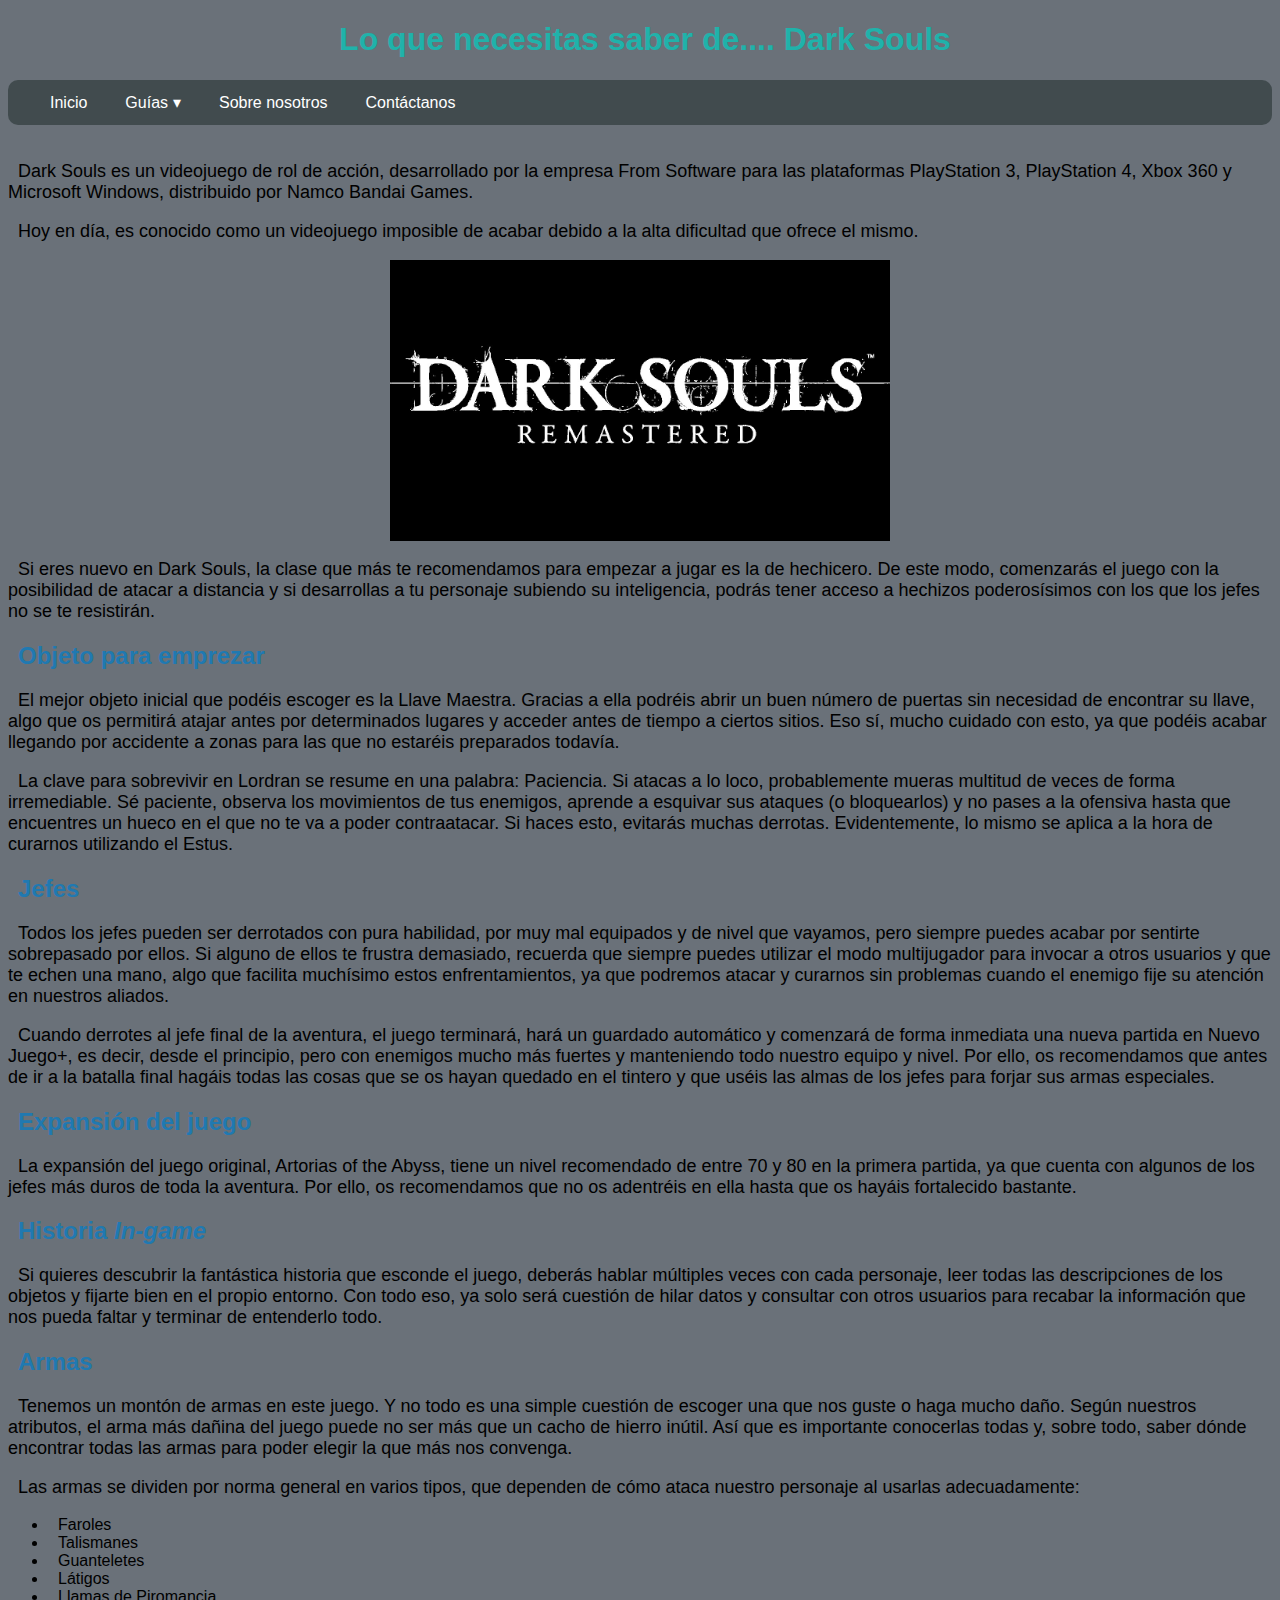
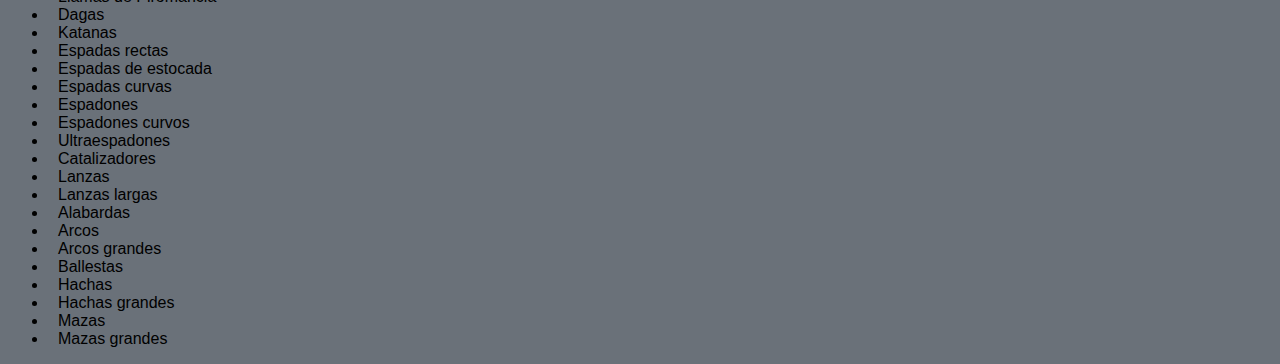
<file: dark.html>
<!DOCTYPE html>
<html lang="es">
<head>
    <meta charset="UTF-8">
    <meta name="viewport" content="width=device-width, initial-scale=1.0">
    <link rel="stylesheet" href="css/main.css">
    <!--CSS BOOTSTRAP-->
    <link href="https://cdn.jsdelivr.net/npm/bootstrap@5.0.0-beta2/dist/css/bootstrap.min.css" rel="stylesheet" integrity="sha384-BmbxuPwQa2lc/FVzBcNJ7UAyJxM6wuqIj61tLrc4wSX0szH/Ev+nYRRuWlolflfl" crossorigin="anonymous">
    <!--FONT AWESOME PARA FAVICON-->
    <link rel="shortcut icon" href="Images/favicon.ico" />
    <link rel="icon" type="image/x-icon" href="https://dylanm6.github.io/loquenecesitassaber">
    <title>Lo que necesitas saber de...</title>
</head>
<body>
    <h1>Lo que necesitas saber de.... Dark Souls</h1>
    <!--MENU ONLINE-->
    <nav id='menu'>
        <input type='checkbox' id='responsive-menu' onclick='updatemenu()'><label></label>
        <ul>
          <li><a href='index.html'>Inicio</a></li>
          <li><a class='dropdown-arrow' href='guias.html'>Guías</a>
            <ul class='sub-menus'>
              <li><a href='lol.html'>League of legends</a></li>
              <li><a href='warzone.html'>Warzone</a></li>
              <li><a href='dark.html'>Dark Souls</a></li>
            </ul>
          </li>
          <li><a href='nosotros.html'>Sobre nosotros</a></li>
          <li><a href='http://www.google.es' target="_blank">Contáctanos</a></li>
        </ul>
      </nav>

      <br>
      <p>Dark Souls es un videojuego de rol de acción, desarrollado por la empresa From Software para las plataformas PlayStation 3, PlayStation 4, Xbox 360 y Microsoft Windows, distribuido por Namco Bandai Games.</p>
      <p>Hoy en día, es conocido como un videojuego imposible de acabar debido a la alta dificultad que ofrece el mismo.</p>
      <!--IMAGEN ABIERTA EN OTRA PESTAÑA-->
      <a href="Images/dark_home.jpg" target="_blank" rel="noopener noreferrer"><img class="dark" src="Images/dark_home.jpg" alt="Dark Souls 1 Remasterizado"></a>
      <p>Si eres nuevo en Dark Souls, la clase que más te recomendamos para empezar a jugar es la de hechicero. De este modo, comenzarás el juego con la posibilidad de atacar a distancia y si desarrollas a tu personaje subiendo su inteligencia, podrás tener acceso a hechizos poderosísimos con los que los jefes no se te resistirán.</p>
      <h2>Objeto para emprezar</h2>
      <p>El mejor objeto inicial que podéis escoger es la Llave Maestra. Gracias a ella podréis abrir un buen número de puertas sin necesidad de encontrar su llave, algo que os permitirá atajar antes por determinados lugares y acceder antes de tiempo a ciertos sitios. Eso sí, mucho cuidado con esto, ya que podéis acabar llegando por accidente a zonas para las que no estaréis preparados todavía.</p>
      <p>La clave para sobrevivir en Lordran se resume en una palabra: Paciencia. Si atacas a lo loco, probablemente mueras multitud de veces de forma irremediable. Sé paciente, observa los movimientos de tus enemigos, aprende a esquivar sus ataques (o bloquearlos) y no pases a la ofensiva hasta que encuentres un hueco en el que no te va a poder contraatacar. Si haces esto, evitarás muchas derrotas. Evidentemente, lo mismo se aplica a la hora de curarnos utilizando el Estus.</p>
      <h2>Jefes</h2>
      <p>Todos los jefes pueden ser derrotados con pura habilidad, por muy mal equipados y de nivel que vayamos, pero siempre puedes acabar por sentirte sobrepasado por ellos. Si alguno de ellos te frustra demasiado, recuerda que siempre puedes utilizar el modo multijugador para invocar a otros usuarios y que te echen una mano, algo que facilita muchísimo estos enfrentamientos, ya que podremos atacar y curarnos sin problemas cuando el enemigo fije su atención en nuestros aliados.</p>
      <p>Cuando derrotes al jefe final de la aventura, el juego terminará, hará un guardado automático y comenzará de forma inmediata una nueva partida en Nuevo Juego+, es decir, desde el principio, pero con enemigos mucho más fuertes y manteniendo todo nuestro equipo y nivel. Por ello, os recomendamos que antes de ir a la batalla final hagáis todas las cosas que se os hayan quedado en el tintero y que uséis las almas de los jefes para forjar sus armas especiales.</p>
      <h2>Expansión del juego</h2>
      <p>La expansión del juego original, Artorias of the Abyss, tiene un nivel recomendado de entre 70 y 80 en la primera partida, ya que cuenta con algunos de los jefes más duros de toda la aventura. Por ello, os recomendamos que no os adentréis en ella hasta que os hayáis fortalecido bastante.</p>
      <h2>Historia <em>In-game</em></h2>
      <p>Si quieres descubrir la fantástica historia que esconde el juego, deberás hablar múltiples veces con cada personaje, leer todas las descripciones de los objetos y fijarte bien en el propio entorno. Con todo eso, ya solo será cuestión de hilar datos y consultar con otros usuarios para recabar la información que nos pueda faltar y terminar de entenderlo todo.</p>
      <h2>Armas</h2>
      <p>Tenemos un montón de armas en este juego. Y no todo es una simple cuestión de escoger una que nos guste o haga mucho daño. Según nuestros atributos, el arma más dañina del juego puede no ser más que un cacho de hierro inútil. Así que es importante conocerlas todas y, sobre todo, saber dónde encontrar todas las armas para poder elegir la que más nos convenga.</p>
      <p>Las armas se dividen por norma general en varios tipos, que dependen de cómo ataca nuestro personaje al usarlas adecuadamente:</p>
      <ul>
          <li>Faroles</li>
            <li>Talismanes</li>
            <li>Guanteletes</li>
            <li>Látigos</li>
            <li>Llamas de Piromancia</li>
            <li>Dagas</li>
            <li>Katanas</li>
            <li>Espadas rectas</li>
            <li>Espadas de estocada</li>
            <li>Espadas curvas</li>
            <li>Espadones</li>
            <li>Espadones curvos</li>
            <li>Ultraespadones</li>
            <li>Catalizadores</li>
            <li>Lanzas</li>
            <li>Lanzas largas</li>
            <li>Alabardas</li>
            <li>Arcos</li>
            <li>Arcos grandes</li>
            <li>Ballestas</li>
            <li>Hachas</li>
            <li>Hachas grandes</li>
            <li>Mazas</li>
            <li>Mazas grandes</li>
      </ul>

</body>
</html>
</file>
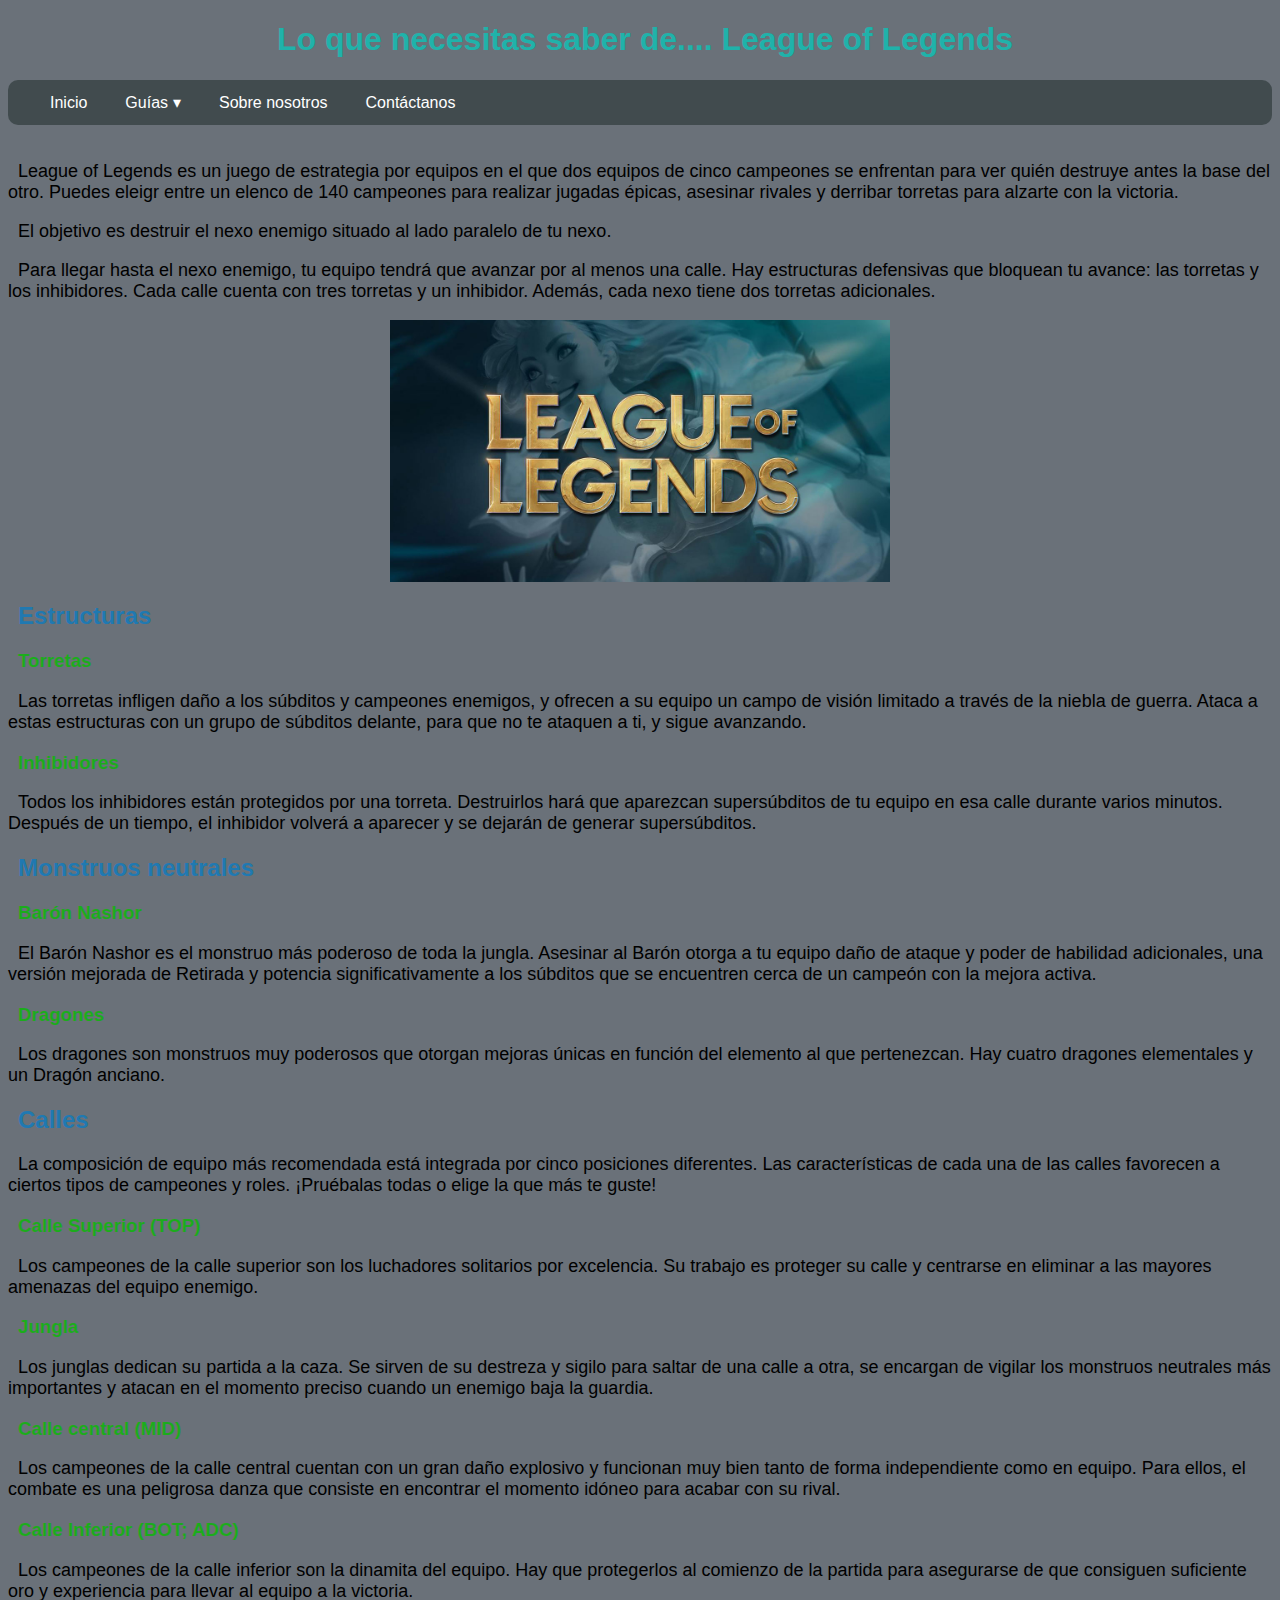
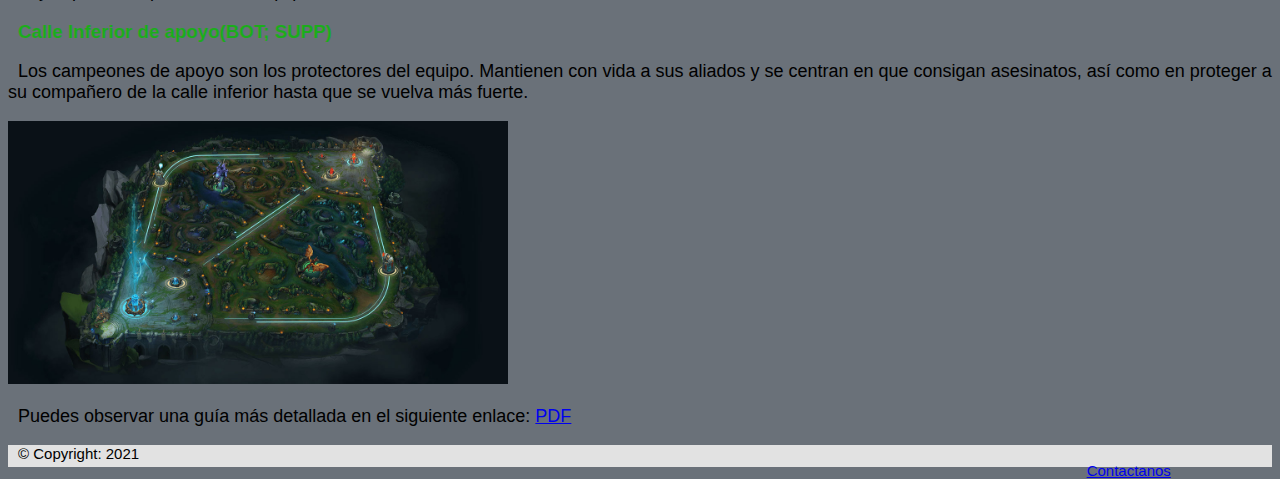
<file: lol.html>
<!DOCTYPE html>
<html lang="es">
<head>
    <meta charset="UTF-8">
    <meta name="viewport" content="width=device-width, initial-scale=1.0">
    <link rel="stylesheet" href="css/main.css">
    <!--CSS BOOTSTRAP-->
    <link href="https://cdn.jsdelivr.net/npm/bootstrap@5.0.0-beta2/dist/css/bootstrap.min.css" rel="stylesheet" integrity="sha384-BmbxuPwQa2lc/FVzBcNJ7UAyJxM6wuqIj61tLrc4wSX0szH/Ev+nYRRuWlolflfl" crossorigin="anonymous">
    <!--FONT AWESOME PARA FAVICON-->
    <link rel="shortcut icon" href="Images/favicon.ico" />
    <link rel="icon" type="image/x-icon" href="https://dylanm6.github.io/loquenecesitassaber">
    <title>Lo que necesitas saber de...</title>
</head>
<body>
    <h1>Lo que necesitas saber de.... League of Legends</h1>
    <!--MENU ONLINE-->
    <nav id='menu'>
        <input type='checkbox' id='responsive-menu' onclick='updatemenu()'><label></label>
        <ul>
          <li><a href='index.html'>Inicio</a></li>
          <li><a class='dropdown-arrow' href='guias.html'>Guías</a>
            <ul class='sub-menus'>
              <li><a href='lol.html'>League of legends</a></li>
              <li><a href='warzone.html'>Warzone</a></li>
              <li><a href='dark.html'>Dark Souls</a></li>
            </ul>
          </li>
          <li><a href='nosotros.html'>Sobre nosotros</a></li>
          <li><a href='http://www.google.es' target="_blank">Contáctanos</a></li>
        </ul>
      </nav>

      <br>
      <p>League of Legends es un juego de estrategia por equipos en el que dos equipos de cinco campeones se enfrentan para ver quién destruye antes la base del otro. Puedes eleigr entre un elenco de 140 campeones para realizar jugadas épicas, asesinar rivales y derribar torretas para alzarte con la victoria.</p>
      <p>El objetivo es destruir el nexo enemigo situado al lado paralelo de tu nexo.</p>
      <p>Para llegar hasta el nexo enemigo, tu equipo tendrá que avanzar por al menos una calle. Hay estructuras defensivas que bloquean tu avance: las torretas y los inhibidores. Cada calle cuenta con tres torretas y un inhibidor. Además, cada nexo tiene dos torretas adicionales.</p>
      <!--IMAGEN ABIERTA EN OTRA PESTAÑA-->
      <a href="Images/lol_home.jpg" target="_blank" rel="noopener noreferrer"><img class="lol" src="Images/lol_home.jpg" alt="League of Legends"></a>
      <h2>Estructuras</h2>
      <h3>Torretas</h3>
      <p>Las torretas infligen daño a los súbditos y campeones enemigos, y ofrecen a su equipo un campo de visión limitado a través de la niebla de guerra. Ataca a estas estructuras con un grupo de súbditos delante, para que no te ataquen a ti, y sigue avanzando.</p>
      <h3>Inhibidores</h3>
      <p>Todos los inhibidores están protegidos por una torreta. Destruirlos hará que aparezcan supersúbditos de tu equipo en esa calle durante varios minutos. Después de un tiempo, el inhibidor volverá a aparecer y se dejarán de generar supersúbditos.</p>
      <h2>Monstruos neutrales</h2>
      <h3>Barón Nashor</h3>
      <p>El Barón Nashor es el monstruo más poderoso de toda la jungla. Asesinar al Barón otorga a tu equipo daño de ataque y poder de habilidad adicionales, una versión mejorada de Retirada y potencia significativamente a los súbditos que se encuentren cerca de un campeón con la mejora activa.</p>
      <h3>Dragones</h3>
      <p>Los dragones son monstruos muy poderosos que otorgan mejoras únicas en función del elemento al que pertenezcan. Hay cuatro dragones elementales y un Dragón anciano.</p>
      <h2>Calles</h2>
      <p>La composición de equipo más recomendada está integrada por cinco posiciones diferentes. Las características de cada una de las calles favorecen a ciertos tipos de campeones y roles. ¡Pruébalas todas o elige la que más te guste!</p>
      <h3>Calle Superior (TOP)</h3>
      <p>Los campeones de la calle superior son los luchadores solitarios por excelencia. Su trabajo es proteger su calle y centrarse en eliminar a las mayores amenazas del equipo enemigo.</p>
      <h3>Jungla</h3>
      <p>Los junglas dedican su partida a la caza. Se sirven de su destreza y sigilo para saltar de una calle a otra, se encargan de vigilar los monstruos neutrales más importantes y atacan en el momento preciso cuando un enemigo baja la guardia.</p>
      <h3>Calle central (MID)</h3>
      <p>Los campeones de la calle central cuentan con un gran daño explosivo y funcionan muy bien tanto de forma independiente como en equipo. Para ellos, el combate es una peligrosa danza que consiste en encontrar el momento idóneo para acabar con su rival.</p>
      <h3>Calle Inferior (BOT; ADC)</h3>
      <p>Los campeones de la calle inferior son la dinamita del equipo. Hay que protegerlos al comienzo de la partida para asegurarse de que consiguen suficiente oro y experiencia para llevar al equipo a la victoria.</p>
      <h3>Calle Inferior de apoyo(BOT; SUPP)</h3>
      <p>Los campeones de apoyo son los protectores del equipo. Mantienen con vida a sus aliados y se centran en que consigan asesinatos, así como en proteger a su compañero de la calle inferior hasta que se vuelva más fuerte.</p>
      <!--IMAGEN ABIERTA EN OTRA PESTAÑA-->
      <a href="Images/mapa_lol.jpg" target="_blank"><img class="mapa" src="Images/mapa_lol.jpg" alt="Mapa LOL"></a>
      <p>Puedes observar una guía más detallada en el siguiente enlace: <a href="lol.pdf" target="_blank">PDF</a></p>
    <!--PIE DE PAGINA-->
    <footer class="footer">
      <p class="copy"> ©  Copyright: 2021
        <a href="http://www.google.es" target="_blank">Contactanos</a>
      </p>
    </footer>
</body>
</html>
</file>
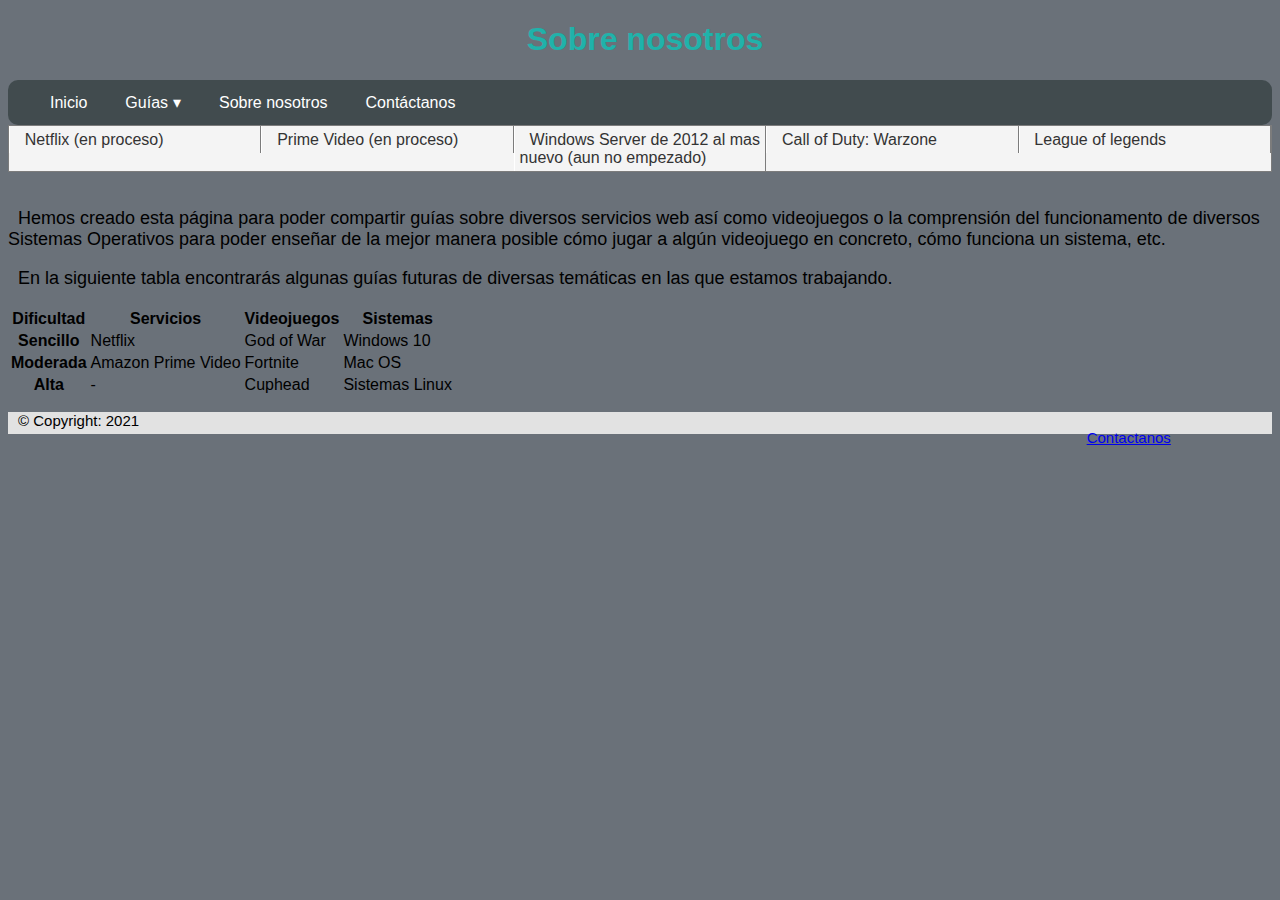
<file: nosotros.html>
<!DOCTYPE html>
<html lang="es">
<head>
    <meta charset="UTF-8">
    <meta name="viewport" content="width=device-width, initial-scale=1.0">
    <!--<link rel="stylesheet" href="nosotros.css"-->
    <link rel="stylesheet" href="css/main.css">
    <!--CSS BOOTSTRAP-->
    <link href="https://cdn.jsdelivr.net/npm/bootstrap@5.0.0-beta2/dist/css/bootstrap.min.css" rel="stylesheet" integrity="sha384-BmbxuPwQa2lc/FVzBcNJ7UAyJxM6wuqIj61tLrc4wSX0szH/Ev+nYRRuWlolflfl" crossorigin="anonymous">
    <!--FONT AWESOME PARA FAVICON-->
    <link rel="shortcut icon" href="Images/favicon.ico" />
    <link rel="icon" type="image/x-icon" href="https://dylanm6.github.io/loquenecesitassaber">
    <link rel="shortcut icon" href="Images/favicon.ico" type="image/x-icon">
    <title>Lo que necesitas saber de...</title>
</head>
<body>
    <h1>Sobre nosotros</h1>
    <!--MENU ONLINE-->
    <nav id='menu'>
        <input type='checkbox' id='responsive-menu' onclick='updatemenu()'><label></label>
        <ul>
          <li><a href='index.html'>Inicio</a></li>
          <li><a class='dropdown-arrow' href='guias.html'>Guías</a>
            <ul class='sub-menus'>
              <li><a href='lol.html'>League of legends</a></li>
              <li><a href='warzone.html'>Warzone</a></li>
              <li><a href='dark.html'>Dark Souls</a></li>
            </ul>
          </li>
          <li><a href='nosotros.html'>Sobre nosotros</a></li>
          <li><a href='http://www.google.es' target="_blank">Contáctanos</a></li>
        </ul>
      </nav>
      <!--MENU HORIZONTAL-->
      <ul class="menu">
        <li><a href="www.google.es" target="_blank">Netflix (en proceso)</a></li>
        <li><a href="www.google.es" target="_blank">Prime Video (en proceso)</a></li>
        <li><a href="www.google.es" target="_blank">Windows Server de 2012 al mas nuevo (aun no empezado)</a></li>
        <li><a href="warzone.html">Call of Duty: Warzone</a></li>
        <li><a href="lol.html">League of legends</a></li>
      </ul>
      <br>
      <p>Hemos creado esta página para poder compartir guías sobre diversos servicios web así como videojuegos o la comprensión del funcionamento de diversos Sistemas Operativos para poder enseñar de la mejor manera posible cómo jugar a algún videojuego en concreto, cómo funciona un sistema, etc.</p>
      <p>En la siguiente tabla encontrarás algunas guías futuras de diversas temáticas en las que estamos trabajando.</p>
      <!--TABLA (BOOTSTRAP)-->
      <table class="table table-striped table-bordered border-primary">
        <thead>
          <tr>
            <th scope="col">Dificultad</th>
            <th scope="col">Servicios</th>
            <th scope="col">Videojuegos</th>
            <th scope="col">Sistemas</th>
          </tr>
        </thead>
        <tbody>
          <tr>
            <th scope="row">Sencillo</th>
            <td>Netflix</td>
            <td>God of War</td>
            <td>Windows 10</td>
          </tr>
          <tr>
            <th scope="row">Moderada</th>
            <td>Amazon Prime Video</td>
            <td>Fortnite</td>
            <td>Mac OS</td>
          </tr>
          <tr>
            <th scope="row">Alta</th>
            <td>-</td>
            <td>Cuphead</td>
            <td>Sistemas Linux</td>
          </tr>
        </tbody>
      </table>
    <!--PIE DE PAGINA-->
    <footer class="footer">
      <p class="copy"> ©  Copyright: 2021
        <a href="http://www.google.es" target="_blank">Contactanos</a>
      </p>
    </footer>
</body>
</html>
</file>
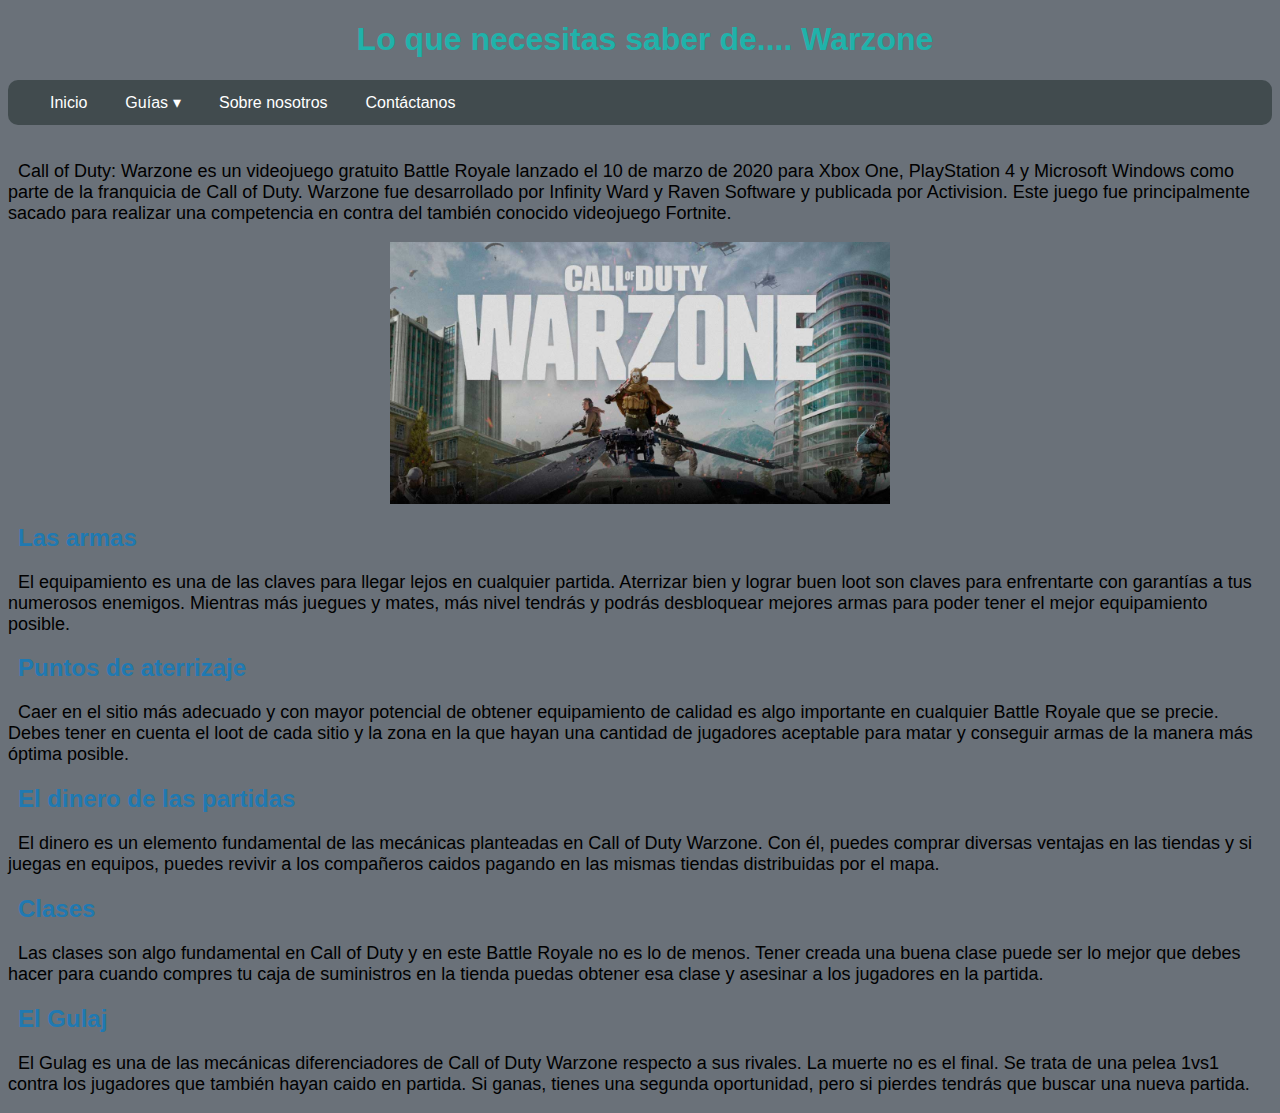
<file: warzone.html>
<!DOCTYPE html>
<html lang="es">
<head>
    <meta charset="UTF-8">
    <meta name="viewport" content="width=device-width, initial-scale=1.0">
    <link rel="stylesheet" href="css/main.css">
    <!--CSS BOOTSTRAP-->
    <link href="https://cdn.jsdelivr.net/npm/bootstrap@5.0.0-beta2/dist/css/bootstrap.min.css" rel="stylesheet" integrity="sha384-BmbxuPwQa2lc/FVzBcNJ7UAyJxM6wuqIj61tLrc4wSX0szH/Ev+nYRRuWlolflfl" crossorigin="anonymous">
    <!--FONT AWESOME PARA FAVICON-->
    <link rel="shortcut icon" href="Images/favicon.ico" />
    <link rel="icon" type="image/x-icon" href="https://dylanm6.github.io/loquenecesitassaber">
    <title>Lo que necesitas saber de...</title>
</head>
<body>
    <h1>Lo que necesitas saber de.... Warzone</h1>
    <!--MENU ONLINE-->
    <nav id='menu'>
        <input type='checkbox' id='responsive-menu' onclick='updatemenu()'><label></label>
        <ul>
          <li><a href='index.html'>Inicio</a></li>
          <li><a class='dropdown-arrow' href='guias.html'>Guías</a>
            <ul class='sub-menus'>
              <li><a href='lol.html'>League of legends</a></li>
              <li><a href='warzone.html'>Warzone</a></li>
              <li><a href='dark.html'>Dark Souls</a></li>
            </ul>
          </li>
          <li><a href='nosotros.html'>Sobre nosotros</a></li>
          <li><a href='http://www.google.es' target="_blank">Contáctanos</a></li>
        </ul>
      </nav>

      <br>
      <p>Call of Duty: Warzone es un videojuego gratuito Battle Royale lanzado el 10 de marzo de 2020 para Xbox One, PlayStation 4 y Microsoft Windows como parte de la franquicia de Call of Duty. Warzone fue desarrollado por Infinity Ward y Raven Software y publicada por Activision. Este juego fue principalmente sacado para realizar una competencia en contra del también conocido videojuego Fortnite.</p>
      <!--IMAGEN ABIERTA EN OTRA PESTAÑA-->
      <a href="Images/warzone_home.jpg" target="_blank" rel="noopener noreferrer"><img class="war" src="Images/warzone_home.jpg" alt="Call of Duty: Warzone"></a>
      <h2>Las armas</h2>
      <p>El equipamiento es una de las claves para llegar lejos en cualquier partida. Aterrizar bien y lograr buen loot son claves para enfrentarte con garantías a tus numerosos enemigos. Mientras más juegues y mates, más nivel tendrás y podrás desbloquear mejores armas para poder tener el mejor equipamiento posible.</p>
      <h2>Puntos de aterrizaje</h2>
      <p>Caer en el sitio más adecuado y con mayor potencial de obtener equipamiento de calidad es algo importante en cualquier Battle Royale que se precie. Debes tener en cuenta el loot de cada sitio y la zona en la que hayan una cantidad de jugadores aceptable para matar y conseguir armas de la manera más óptima posible.</p>
      <h2>El dinero de las partidas</h2>
      <p>El dinero es un elemento fundamental de las mecánicas planteadas en Call of Duty Warzone. Con él, puedes comprar diversas ventajas en las tiendas y si juegas en equipos, puedes revivir a los compañeros caidos pagando en las mismas tiendas distribuidas por el mapa.</p>
      <h2>Clases</h2>
      <p>Las clases son algo fundamental en Call of Duty y en este Battle Royale no es lo de menos. Tener creada una buena clase puede ser lo mejor que debes hacer para cuando compres tu caja de suministros en la tienda puedas obtener esa clase y asesinar a los jugadores en la partida.</p>
      <h2>El Gulaj</h2>
      <p>El Gulag es una de las mecánicas diferenciadores de Call of Duty Warzone respecto a sus rivales. La muerte no es el final. Se trata de una pelea 1vs1 contra los jugadores que también hayan caido en partida. Si ganas, tienes una segunda oportunidad, pero si pierdes tendrás que buscar una nueva partida.</p>

</body>
</html>
</file>
<file: css/main.css>
@import url(index.css);
@import url(lol.css);
@import url(guias.css);
@import url(dark.css);
@import url(nosotros.css);
@import url(warzone.css);
</file>
